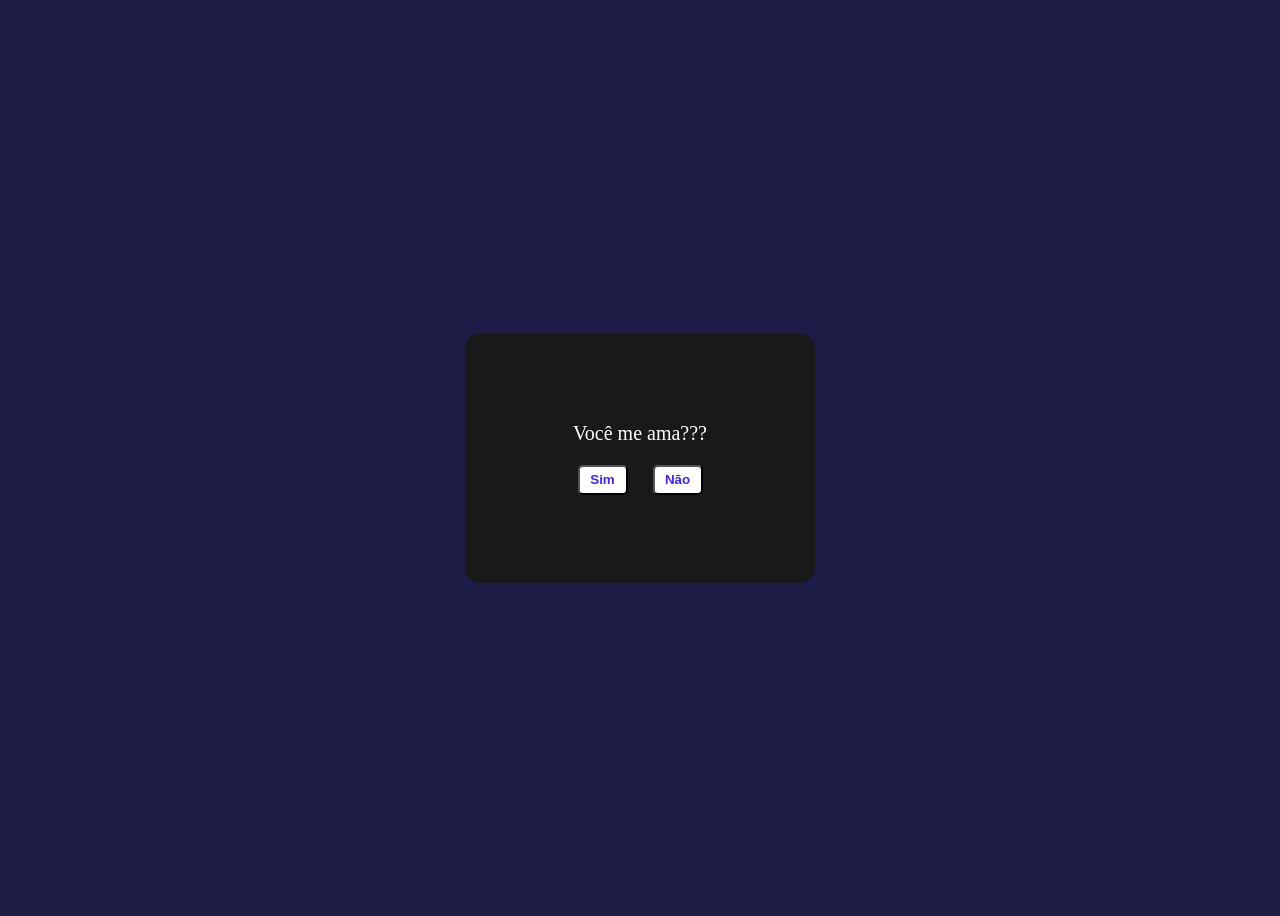
<file: index.html>
<!DOCTYPE html>
<html lang="pt-br">
<head>
    <meta charset="UTF-8">
    <meta name="viewport" content="width=device-width, initial-scale=1.0">
    <link rel="stylesheet" href="style.css">
    <title>DUVIDO</title>
</head>
<body>
    <div class="box">
        <p>Você me ama???</p>
        <div class="button-container">
            <button>
                <a id="yes">Sim</a>
            </button>
            <button id="no">Não</button>
        </div>
    </div>
    
    <script>
        let button = document.getElementById('no')
        let height = window.innerHeight-50
        let width = window.innerWidth-50

        button.addEventListener('mouseover', function(){
            button.style.position='absolute'
            button.style.top=Math.random()*height+'px'
            button.style.left=Math.random()*width+'px'
        })

        const btn = document.getElementById('yes')
        btn.addEventListener('click', function(){
            alert('Tem que amar mesmo!')
        })
    </script>
</body>
</html>
</file>
<file: style.css>
body {
    background-color: #1d1c47;
    display: flex;
    justify-content: center;
    align-items: center;
    height: 100vh;
}

* {
    text-decoration: none;
}

.box {
    font-size: 20px;
    color: #fff;
    height: 250px;
    width: 350px;
    border-radius: 16px;
    background: #191919;
    flex-direction: column;
    display: flex;
    align-items: center;
    justify-content: center;
}

.button-container {
    display: flex;
    justify-content: space-around;
    height: 50px;
    width: 150px;
}

button {
    height: 30px;
    width: 50px;
    background: #fff;
    border-radius: 5px;
    color: #3d23ff;
    font-weight: 600;
}
</file>
